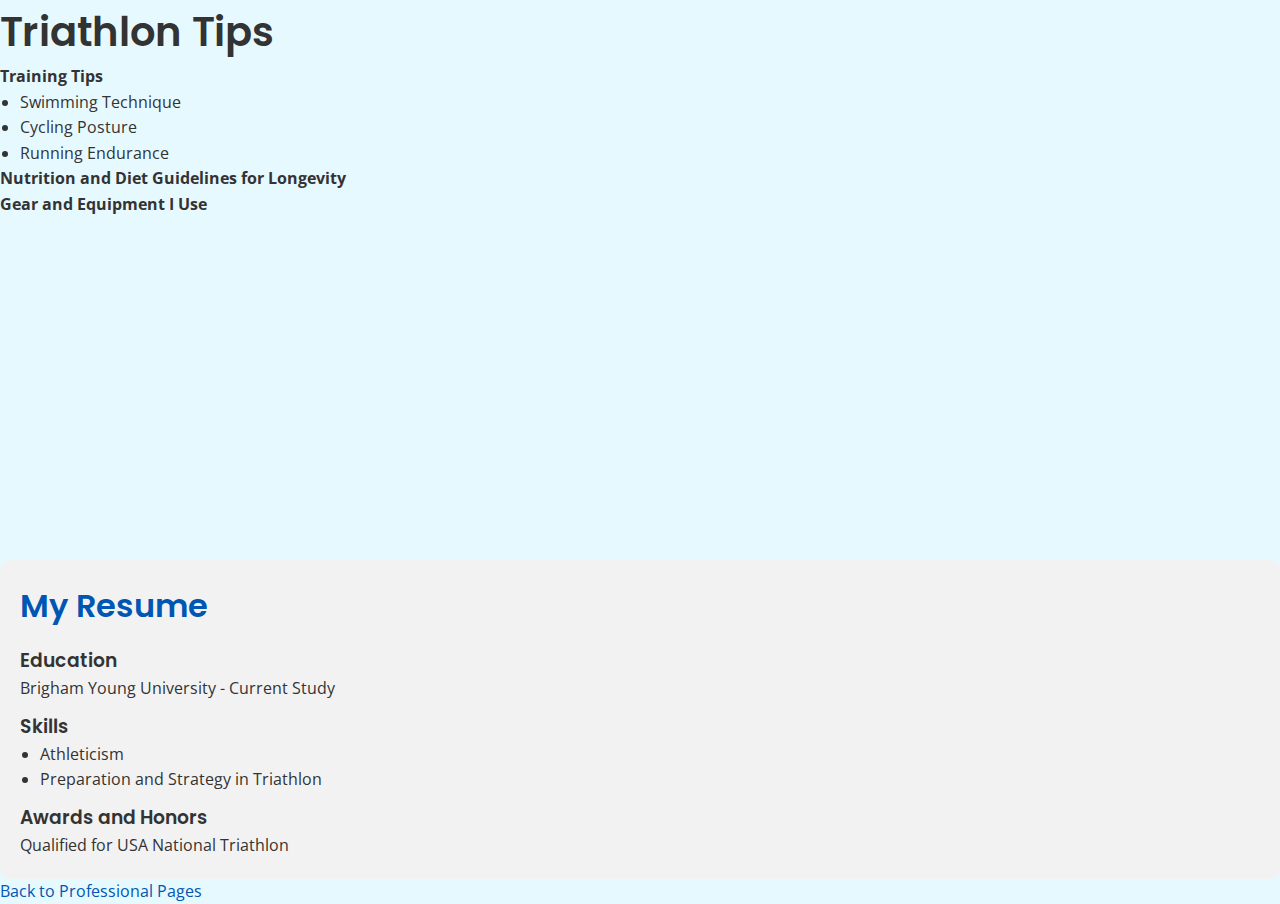
<file: scratch.html>
<!DOCTYPE html>
<html lang="en">
<head>
    <meta charset="UTF-8">
    <meta name="viewport" content="width=device-width, initial-scale=1.0">
    <title>Denham's Triathlon Tips</title>
    <link href="style.css" rel="stylesheet">
</head>
<body>

<div class="container">
    <h1>Triathlon Tips</h1>
    
    <!-- Ordered list with an embedded unordered list -->
    <ol>
        <li>Training Tips
            <ul>
                <li>Swimming Technique</li>
                <li>Cycling Posture</li>
                <li>Running Endurance</li>
            </ul>
        </li>
        <li>Nutrition and Diet Guidelines for Longevity</li>
        <li>Gear and Equipment I Use</li>
    </ol>

    <!-- Embedded YouTube Video -->
    <iframe width="560" height="315" src="https://www.youtube.com/embed/V4UEF50l49w?si=t5zy_1iZv1Om_4JA" title="YouTube video player" frameborder="0" allow="accelerometer; autoplay; clipboard-write; encrypted-media; gyroscope; picture-in-picture; web-share" allowfullscreen></iframe>

    <!-- Resume Section -->
    <div id="resume">
        <h2>My Resume</h2>
        <section>
            <h3>Education</h3>
            <p>Brigham Young University - Current Study</p>
        </section>
        <section>
            <h3>Skills</h3>
            <ul>
                <li>Athleticism</li>
                <li>Preparation and Strategy in Triathlon</li>
            </ul>
        </section>
        <section>
            <h3>Awards and Honors</h3>
            <p>Qualified for USA National Triathlon</p>
        </section>
    </div>

    <!-- Tableau Graph Section -->
    <div class='tableauPlaceholder' id='viz1703000428713' style='position: relative'>
        <noscript>
            <a href='#'>
                <img alt='Triathlon qualification to Paris' src='https://public.tableau.com/static/images/6M/6M7JBWWGB/1_rss.png' style='border: none'/>
            </a>
        </noscript>
        <object class='tableauViz' style='display:none;'>
            <param name='host_url' value='https%3A%2F%2Fpublic.tableau.com%2F' /> 
            <param name='embed_code_version' value='3' /> 
            <param name='path' value='shared/6M7JBWWGB' /> 
            <param name='toolbar' value='yes' />
            <param name='static_image' value='https://public.tableau.com/static/images/6M/6M7JBWWGB/1.png' /> 
            <param name='animate_transition' value='yes' />
            <param name='display_static_image' value='yes' />
            <param name='display_spinner' value='yes' />
            <param name='display_overlay' value='yes' />
            <param name='display_count' value='yes' />
            <param name='language' value='en-US' />
        </object>
    </div>
    <script type='text/javascript'>                    
        var divElement = document.getElementById('viz1703000428713');                    
        var vizElement = divElement.getElementsByTagName('object')[0];                    
        vizElement.style.width='1016px';vizElement.style.height='991px';                    
        var scriptElement = document.createElement('script');                    
        scriptElement.src = 'https://public.tableau.com/javascripts/api/viz_v1.js';                    
        vizElement.parentNode.insertBefore(scriptElement, vizElement);                
    </script>

    <!-- Link to Professional Pages -->
    <a href="index.html">Back to Professional Pages</a>
</div>

</body>
</html>
</file>
<file: style.css>
@import url('https://fonts.googleapis.com/css2?family=Poppins:wght@400;600&family=Open+Sans&display=swap');


* {
    margin: 0;
    padding: 0;
    box-sizing: border-box;
}


body {
    font-family: 'Open Sans', sans-serif;
    background-color: #e6f9ff; 
    color: #333333; 
    line-height: 1.6;
}


.navbar {
    margin-bottom: 20px;
    font-family: 'Poppins', sans-serif;
}


.jumbotron {
    background-color: rgba(255, 255, 255, 0.8); /* Semi-transparent white background */
    color: #0056b3; /* Example color */
    font-family: 'Poppins', sans-serif;
    padding: 2rem;
    border-radius: 15px;
}
ol {
    font-weight: bold;
}
ol ul {
    font-weight: normal;
}


h1, h2, h3, h4, h5, h6 {
    font-family: 'Poppins', sans-serif;
    font-weight: 600;
}

h1 {
    font-size: 2.5em;
}

h2 {
    font-size: 2em;
}


.about-section {
    display: flex;
    align-items: center;
    justify-content: center;
    margin-top: 20px;
}

.about-img {
    max-width: 50%;
    height: auto;
    margin-right: 20px;
}

.about-text {
    max-width: 50%;
}


#resume {
    background-color: #f2f2f2; /* Light grey background */
    padding: 20px;
    border-radius: 10px;
    margin-top: 20px;
}

#resume h2 {
    color: #0056b3;
    margin-bottom: 15px;
}

#resume h3 {
    color: #333333;
    margin-top: 10px;
}


ul {
    list-style-type: disc;
    margin-left: 20px;
}


a {
    color: #0056b3;
    text-decoration: none;
}

a:hover {
    text-decoration: underline;
}


@media (max-width: 768px) {
    .about-section {
        flex-direction: column;
    }

    .about-img, .about-text {
        max-width: 100%;
    }

    .about-img {
        margin-bottom: 20px;
    }
}
</file>
